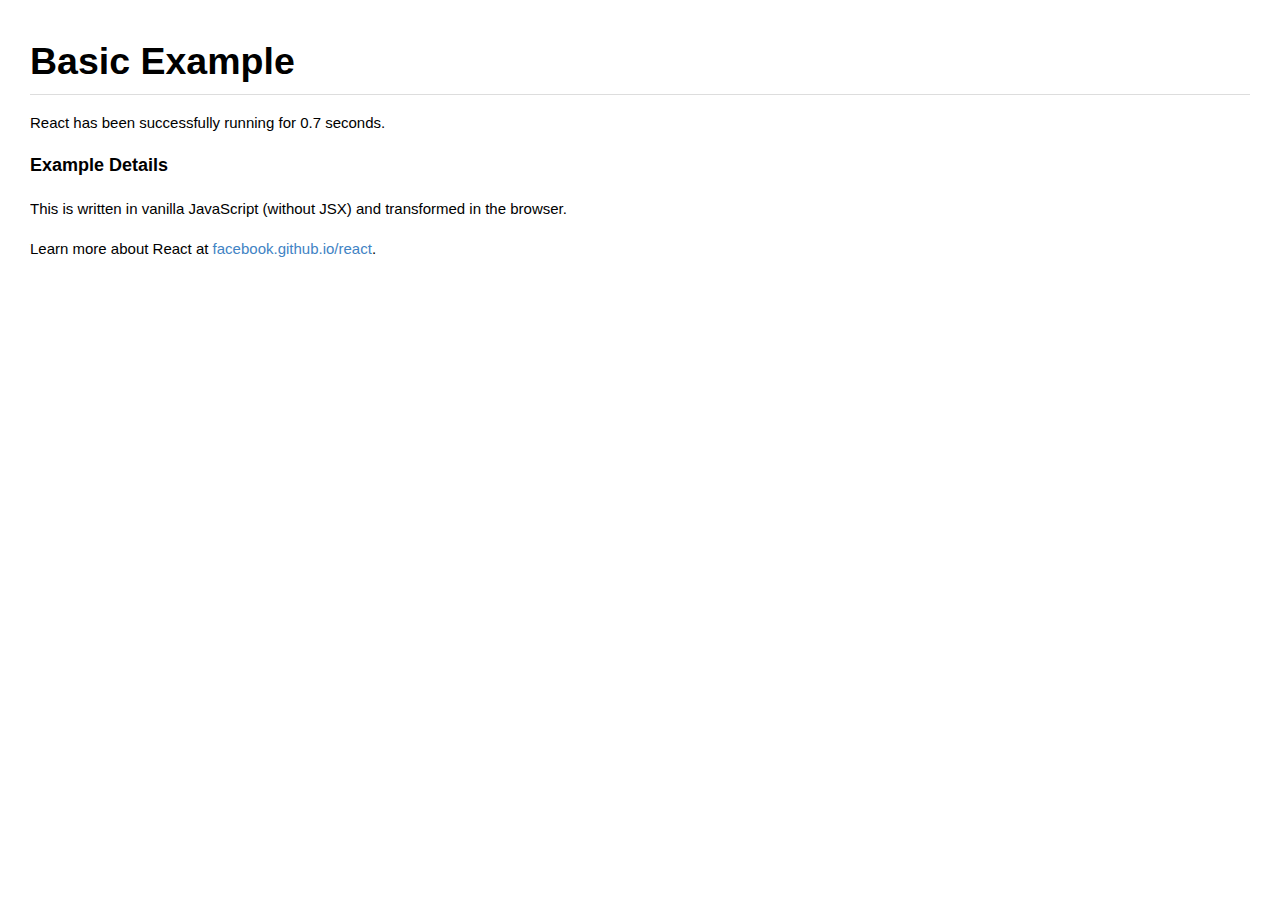
<file: react/examples/basic/index.html>
<!DOCTYPE html>
<html>
  <head>
    <meta charset="utf-8">
    <title>Basic Example</title>
    <link rel="stylesheet" href="../shared/css/base.css" />
  </head>
  <body>
    <h1>Basic Example</h1>
    <div id="container">
      <p>
        To install React, follow the instructions on
        <a href="https://github.com/facebook/react/">GitHub</a>.
      </p>
      <p>
        If you can see this, React is <strong>not</strong> working right.
        If you checked out the source from GitHub make sure to run <code>grunt</code>.
      </p>
    </div>
    <h4>Example Details</h4>
    <p>This is written in vanilla JavaScript (without JSX) and transformed in the browser.</p>
    <p>
      Learn more about React at
      <a href="https://facebook.github.io/react" target="_blank">facebook.github.io/react</a>.
    </p>
    <script src="../../build/react.js"></script>
    <script src="../../build/react-dom.js"></script>
    <script>
      var ExampleApplication = React.createClass({
        render: function() {
          var elapsed = Math.round(this.props.elapsed  / 100);
          var seconds = elapsed / 10 + (elapsed % 10 ? '' : '.0' );
          var message =
            'React has been successfully running for ' + seconds + ' seconds.';

          return React.DOM.p(null, message);
        }
      });

      // Call React.createFactory instead of directly call ExampleApplication({...}) in React.render
      var ExampleApplicationFactory = React.createFactory(ExampleApplication);

      var start = new Date().getTime();
      setInterval(function() {
        ReactDOM.render(
          ExampleApplicationFactory({elapsed: new Date().getTime() - start}),
          document.getElementById('container')
        );
      }, 50);
    </script>
  </body>
</html>
</file>
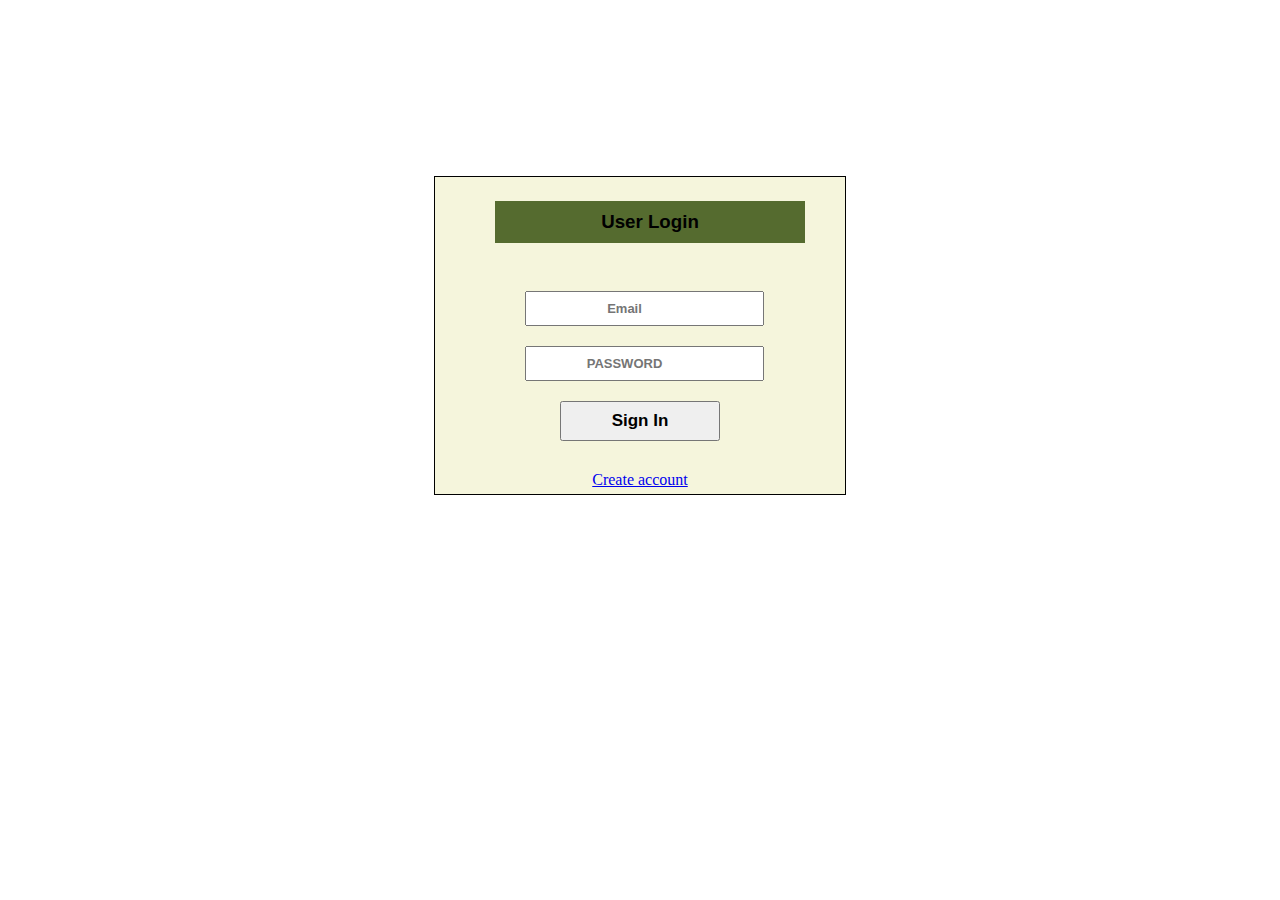
<file: login/login.html>
<!DOCTYPE html>
<html>

<head lang="en">
    <meta charset="UTF-8">
    <title></title>
    <script src="../js/example.js"></script>
    <link rel="stylesheet" href="../css/style.css">
</head>

<body>
    <div class="main">
        <h3>User Login</h3>
        <div class="second">
            <input type="email" placeholder="Email" id="checkMail" />
            <input type="password" placeholder="PASSWORD" id="checkPass" />
            <button onclick="login()">Sign In</button>
        </div>
        <a href="../signup/signUp.html">Create account</a>
    </div>
</body>

</html>
</file>
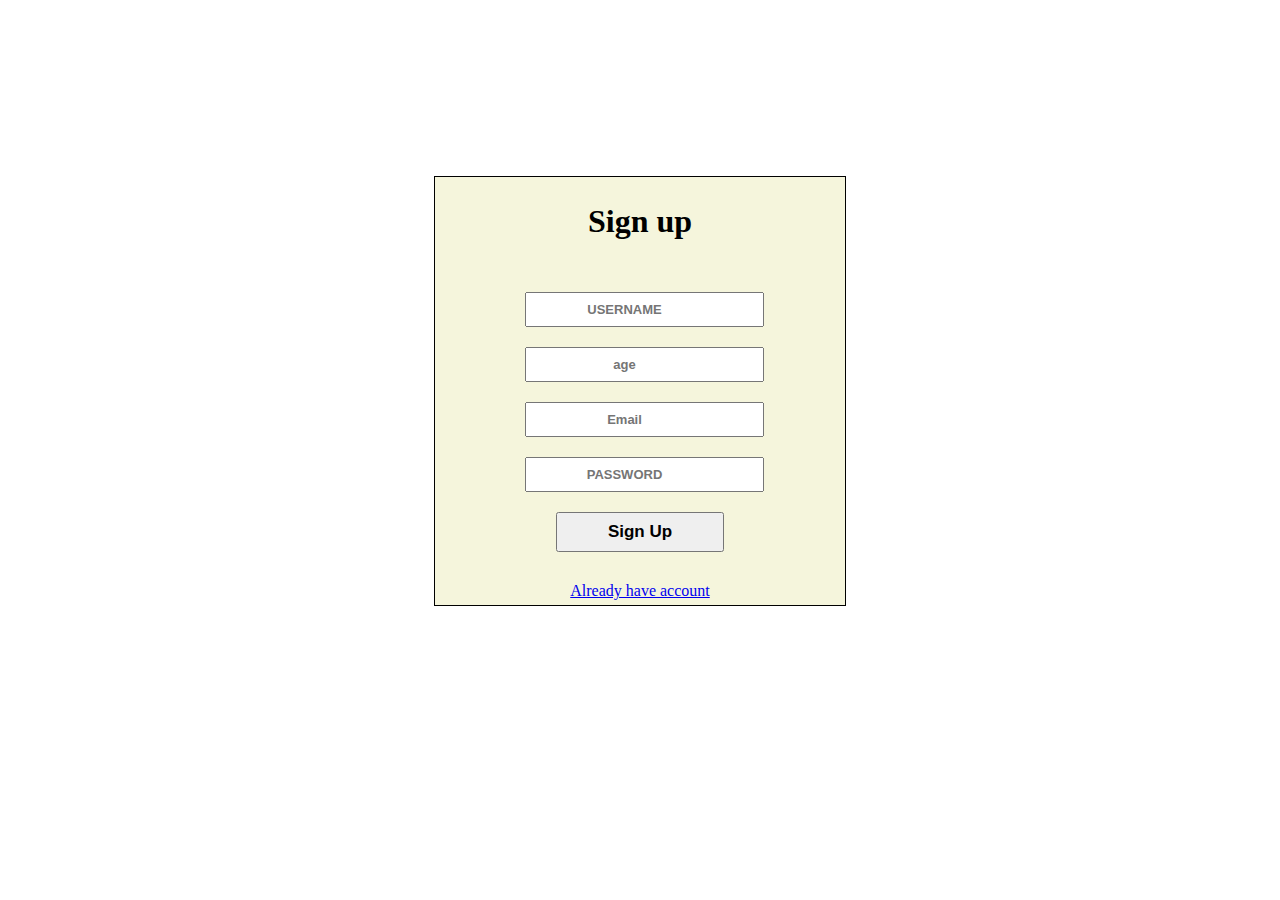
<file: signup/signUp.html>
<!DOCTYPE html>
<html>

<head lang="en">
    <meta charset="UTF-8">
    <title></title>
    <script src="../js/example.js"></script>
    <link rel="stylesheet" href="../css/style.css">
</head>

<body>
    <div class="main">
        <h1>Sign up</h1>
        <div class="second">
            <input type="text" placeholder="USERNAME" id="name" />
            <input type="text" placeholder="age" id="age" />
            <input type="email" placeholder="Email" id="email" />
            <span id="error"></span>
            <input type="password" placeholder="PASSWORD" id="password" />
            <button onclick="signUp()">Sign Up</button>
        </div>
        <a href="../login/login.html">Already have account</a>
    </div>
</body>

</html>
</file>
<file: react/examples/shared/css/base.css>
body {
  background: #fff;
  font-family: "Helvetica Neue", Helvetica, Arial, sans-serif;
  font-size: 15px;
  line-height: 1.7;
  margin: 0;
  padding: 30px;
}

a {
  color: #4183c4;
  text-decoration: none;
}

a:hover {
  text-decoration: underline;
}

code {
  background-color: #f8f8f8;
  border: 1px solid #ddd;
  border-radius: 3px;
  font-family: "Bitstream Vera Sans Mono", Consolas, Courier, monospace;
  font-size: 12px;
  margin: 0 2px;
  padding: 0px 5px;
}

h1, h2, h3, h4 {
  font-weight: bold;
  margin: 0 0 15px;
  padding: 0;
}

h1 {
  border-bottom: 1px solid #ddd;
  font-size: 2.5em;
  font-weight: bold;
  margin: 0 0 15px;
  padding: 0;
}

h2 {
  border-bottom: 1px solid #eee;
  font-size: 2em;
}

h3 {
  font-size: 1.5em;
}

h4 {
  font-size: 1.2em;
}

p, ul {
  margin: 15px 0;
}

ul {
  padding-left: 30px;
}
</file>
<file: css/style.css>
body {
            background: center;
            text-align: center;
            
        }
        
        div.main {
            margin: 11em auto;
            width: 290px;
            padding: 5px 60px 5px 60px;
            background-color: beige;
            border: 1px solid #000;
        }
        
        h3 {
            font-family: sans-serif;
            padding: 10px;
            width: 100%;
            background-color: darkolivegreen;
        }
        
        div.second {
            padding: 20px;
        }
        
        input {
            margin: 10px;  
            font-size: 13px;
            font-weight: bold;
            padding: 8px 50px 8px 10px;
            text-align: center;
        }
        
        /*img,*/
        button {
            font-size: 17px;
            font-weight: bold;
            padding: 8px 50px 8px 50px;
            margin: 10px;
        }
</file>
